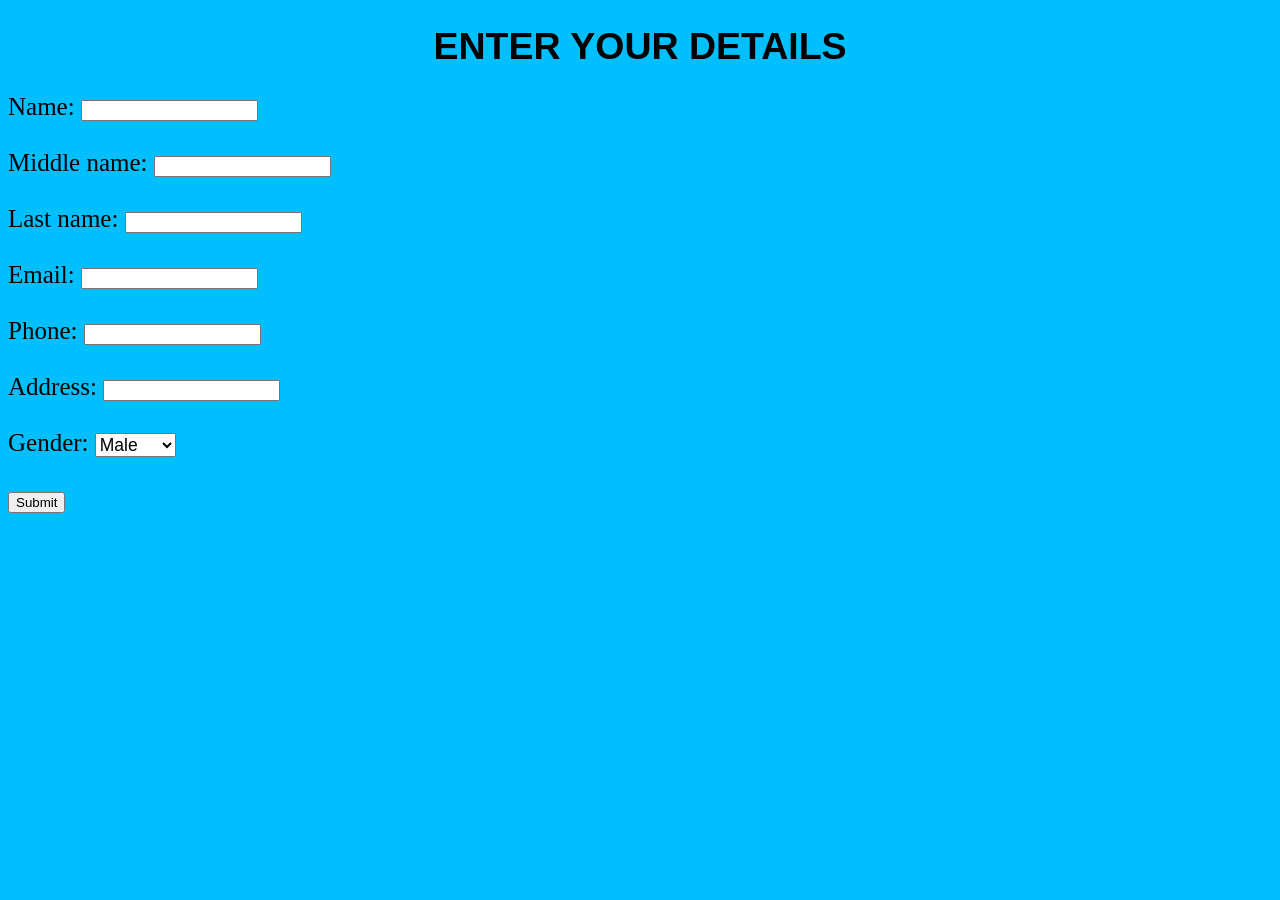
<file: index.html>
<!DOCTYPE html>
<html>
<header>
    <script src="script.js"></script>
    <script>
        function FormStorage() {
            var name = document.getElementsByName("first_name").value;
            localStorage.setItem("val0", name);
            var lname = document.getElementsByName("last_name").value;
            localStorage.setItem("val0", lname);
            var email = document.getElementsByName("email").value;
            localStorage.setItem("val3", email);
            var phone = document.getElementsByName("phone_nuumber").value;
            localStorage.setItem("val2", phone);
            var address = document.getElementsByName("address").value;
            localStorage.setItem("val1", address);
            window.location.href = "CV.html";
            return false;




        }
    </script>
    <title>CV Form</title>

    <link rel="stylesheet" href="cv.css">
    <h1>
        ENTER YOUR DETAILS
    </h1>

</header>

<body class="body">
    <form name="cvform" method="post" action="CV.html" onsubmit="return validateform()">
        Name: <input type="text" name="first_name">
        <br><br> Middle name: <input type="text" name="middle_name" />
        <br><br> Last name: <input type="text" name="last_name" />
        <br><br> Email: <input type="email" name="email" />
        <br><br> Phone: <input type="phone_number" name="phone_number" />
        <br><br> Address: <input type="Address" name="address" />
        <br><br>Gender:
        <select id="select">
          <option>Male</option>
          <option>Female</option>
         </select>
        <br><br>
        <input type="submit" value="Submit" onclick="FormStorage();">
    </form>

</body>
<script src="script.js"></script>


</html>
</file>
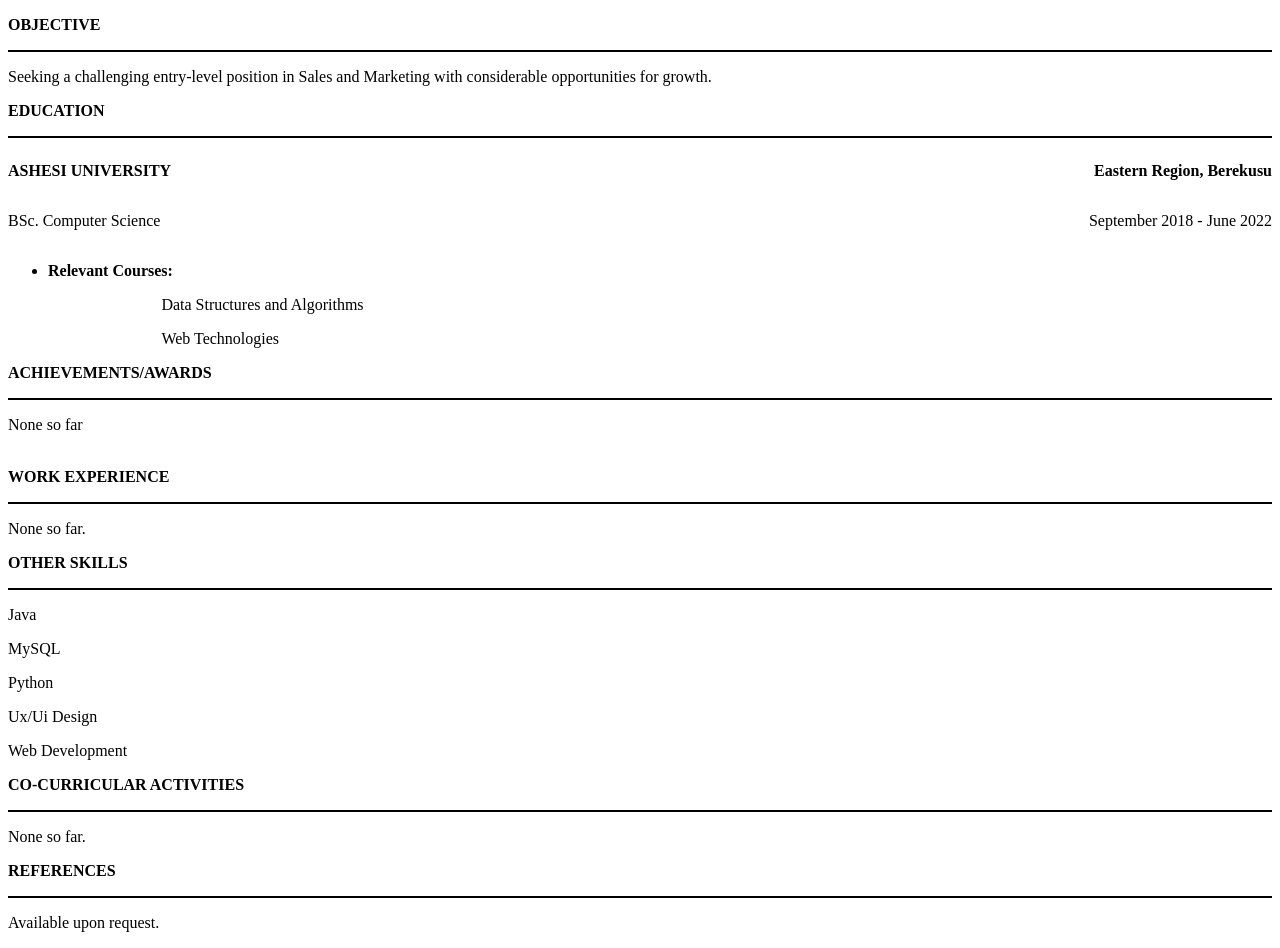
<file: CV.html>
<!DOCTYPE html>
<html>

<head>
    <title>CV Page</title>
    <link rel="stylesheet" href="cv.css">
    <h1 id="name">NAME</h1>
    <p id="address">Postal Address</p>
    <p id="number">Phone number</p>
    <p id="mail">Email</p>
    <script>
        document.getElementById("name").innerHTML = localStorage.getItem("val0");
        document.getElementById("address").innerHTML = localStorage.getItem("val1");
        document.getElementById("number").innerHTML = localStorage.getItem("val2");
        document.getElementById("mail").innerHTML = localStorage.getItem("val3");
    </script>
</head>

<body>
    <p id="p_head">OBJECTIVE</p>
    <hr>
    <p>Seeking a challenging entry-level position in Sales and Marketing with considerable opportunities for growth.</p>

    <p id="p_head">EDUCATION</p>
    <hr>
    <div id="textbox">
        <p id="alignleftbold">ASHESI UNIVERSITY</p>
        <p id="alignrightbold">Eastern Region, Berekusu</p>
    </div>
    <div style="clear: both;"></div>
    <div id="textbox">
        <p id="alignleft">BSc. Computer Science</p>
        <p id="alignright">September 2018 - June 2022</p>
    </div>
    <div style="clear: both;"></div>
    <div>
        <ul>
            <li>
                <p id="l1">Relevant Courses:
                </p>
                <p id="pl1">Data Structures and Algorithms

                </p>
                <p id="pl1">Web Technologies

                </p>

            </li>

        </ul>
    </div>

    <p id="p_head">ACHIEVEMENTS/AWARDS</p>
    <hr>
    <p>None so far<br><br></p>
    <p id="p_head">WORK EXPERIENCE</p>
    <hr>
    <p>None so far.</p>
    <p id="p_head">OTHER SKILLS</p>
    <hr>
    <p>Java</p>
    <p>MySQL</p>
    <p>Python</p>
    <p>Ux/Ui Design</p>
    <p>Web Development</p>

    <p id="p_head">CO-CURRICULAR ACTIVITIES</p>
    <hr>
    <p>None so far.</p>
    <p id="p_head">REFERENCES</p>
    <hr>
    <p>Available upon request.</p>


</body>

</html>
</file>
<file: cv.css>
.body {
        font-size: 25px;
        background-color: deepskyblue;
    }
    
    .form {
        font-size: 25px;
    }
    
    .button {
        border: none;
        border-radius: 50px;
        color: black;
        padding: 15px 32px;
        text-align: center;
        background-color: linen;
        text-decoration: solid;
        display: inline-block;
        font-size: 18px;
        margin: 4px 2px;
        cursor: pointer;
    }
    
    h1 {
        text-align: center;
        font-family: Verdana, Geneva, Tahoma, sans-serif;
        font-size: 150%;
    }
    
    #address {
        text-align: center;
    }
    
    #mail {
        text-align: center;
    }
    
    #number {
        text-align: center;
    }
    
    hr {
        border: 1px solid black;
    }
    
    #p_head {
        font-weight: bold;
        white-space: nowrap;
    }
    
    #x {
        font-weight: bold;
        white-space: nowrap;
    }
    
    #rightbold {
        font-weight: bold;
        text-align: right;
    }
    
    #right {
        text-align: right;
    }
    
    #textbox {
        height: 0px;
    }
    
    #alignleftbold {
        float: left;
        font-weight: bold;
    }
    
    #alignrightbold {
        float: right;
        font-weight: bold;
    }
    
    #alignleft {
        float: left;
    }
    
    #alignright {
        float: right;
    }
    
    #l1 {
        font-weight: bold;
    }
    
    #pl1 {
        text-indent: 3cm
    }
    
    #select {
        font-size: 70%;
    }
</file>
